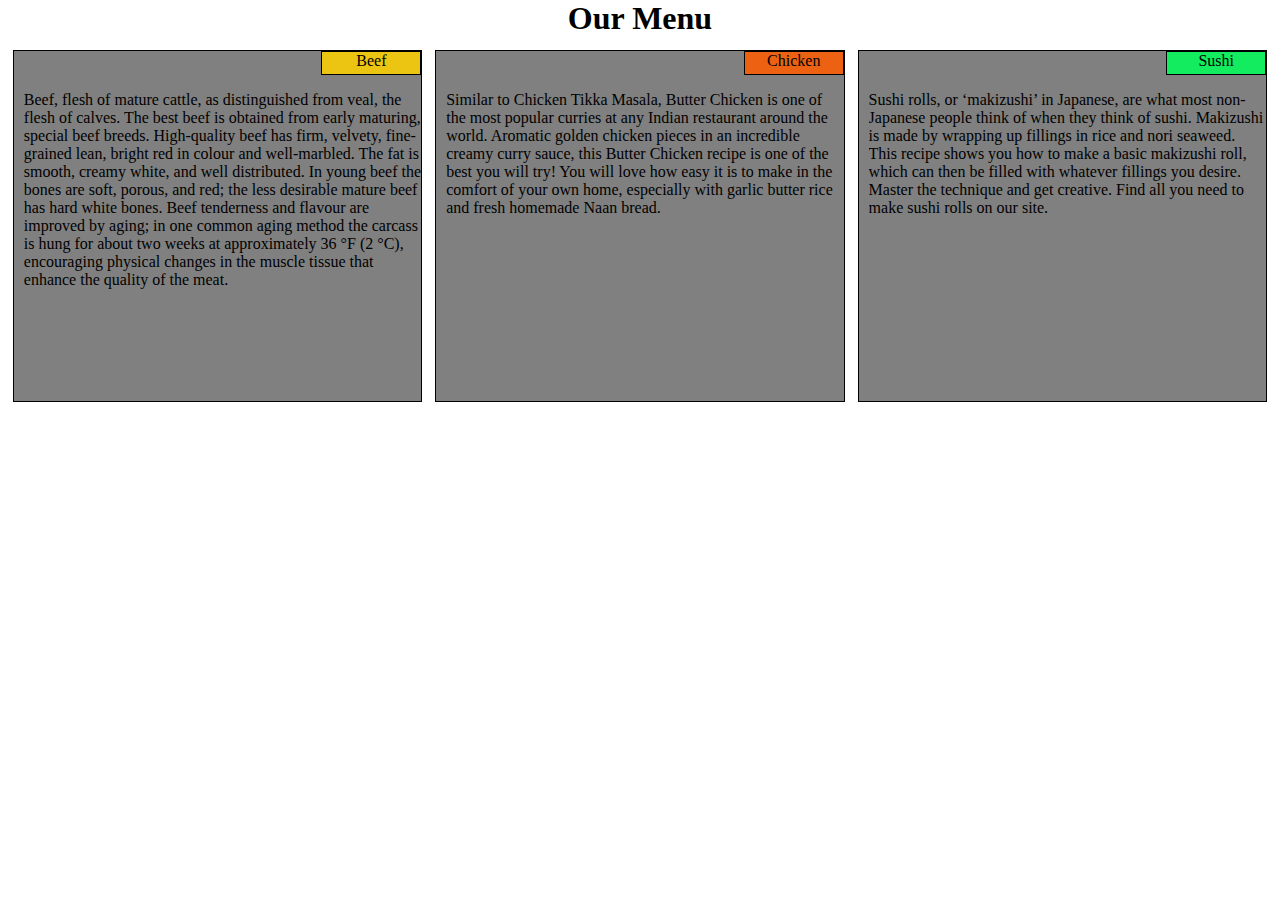
<file: mod2_solution/index.html>
<!DOCTYPE html>
<html>
<link rel="stylesheet" href="css/style.css">
<head>
	<meta charset="utf-8">
	<meta name="viewport" content="width=device-width, initial-scale=1">
	<title>Assignment solution for module 2</title>
</head>
<body>
<h1>Our Menu</h1>

<div class="row">
	<div class="col-ld-4 col-md-6 col-sd-12"><div class="title1">Beef</div><p>Beef, flesh of mature cattle, as distinguished from veal, the flesh of calves. The best beef is obtained from early maturing, special beef breeds. High-quality beef has firm, velvety, fine-grained lean, bright red in colour and well-marbled. The fat is smooth, creamy white, and well distributed. In young beef the bones are soft, porous, and red; the less desirable mature beef has hard white bones. Beef tenderness and flavour are improved by aging; in one common aging method the carcass is hung for about two weeks at approximately 36 °F (2 °C), encouraging physical changes in the muscle tissue that enhance the quality of the meat.</p></div>
	<div class="col-ld-4 col-md-6 col-sd-12"><div class="title2">Chicken</div><p>Similar to Chicken Tikka Masala, Butter Chicken is one of the most popular curries at any Indian restaurant around the world. Aromatic golden chicken pieces in an incredible creamy curry sauce, this Butter Chicken recipe is one of the best you will try! You will love how easy it is to make in the comfort of your own home, especially with garlic butter rice and fresh homemade Naan bread.</p></div>
	<div class="col-ld-4 col-md-12 col-sd-12"><div class="title3">Sushi</div><p>Sushi rolls, or ‘makizushi’ in Japanese, are what most non-Japanese people think of when they think of sushi. Makizushi is made by wrapping up fillings in rice and nori seaweed. This recipe shows you how to make a basic makizushi roll, which can then be filled with whatever fillings you desire. Master the technique and get creative. Find all you need to make sushi rolls on our site.</p></div>
</div>
</body>
</html>
</file>
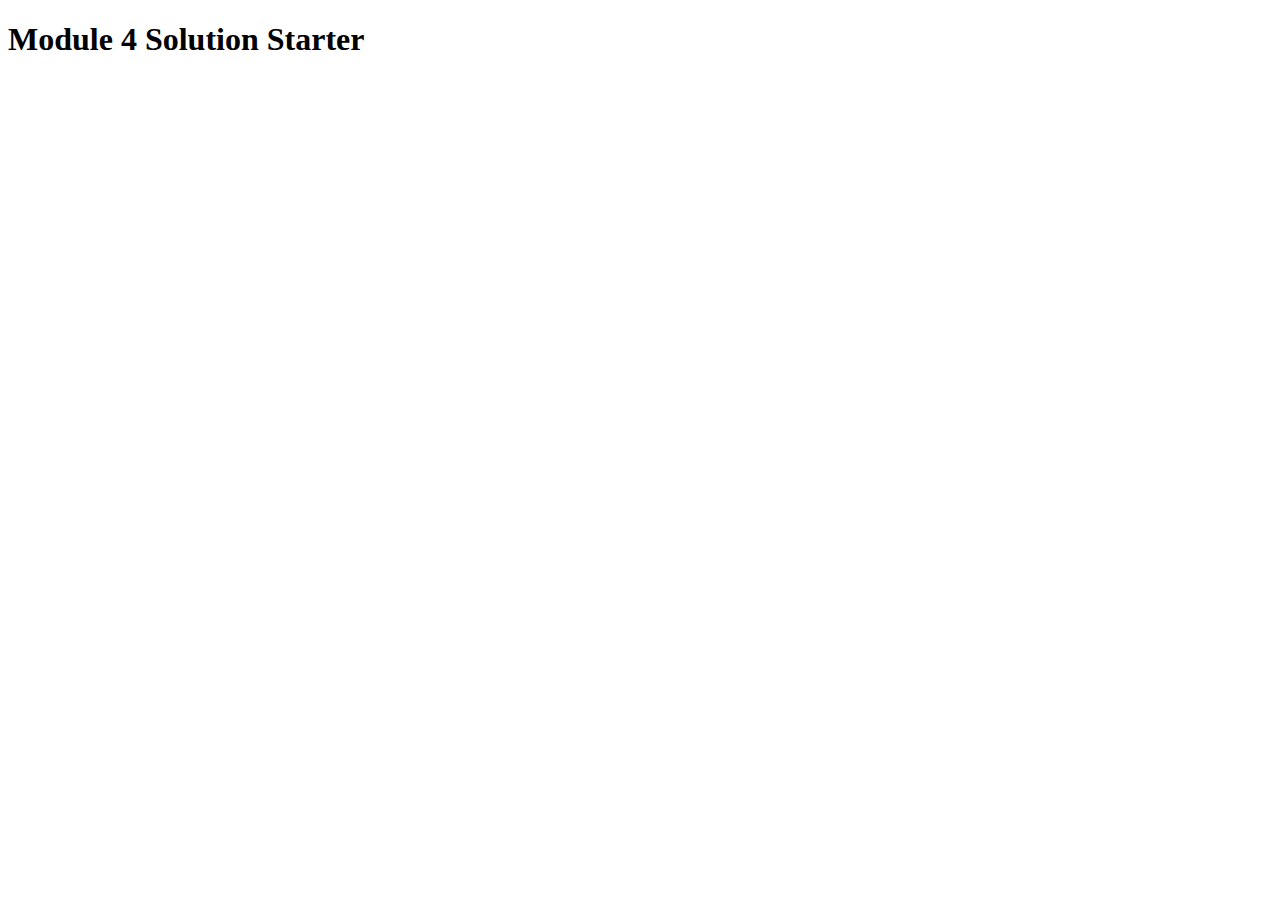
<file: mod4_solution/index.html>
<!DOCTYPE html>
<html>
<head>
  <meta charset="utf-8">
  <title>Module 4 Solution Starter</title>
  <script>
    var names = []; // DO NOT REMOVE
  </script>
  <script src="SpeakHello.js"></script>
  <script src="SpeakGoodBye.js"></script>
  <script src="script.js"></script>
</head>
<body>
  <h1>Module 4 Solution Starter</h1>
</body>
</html>
</file>
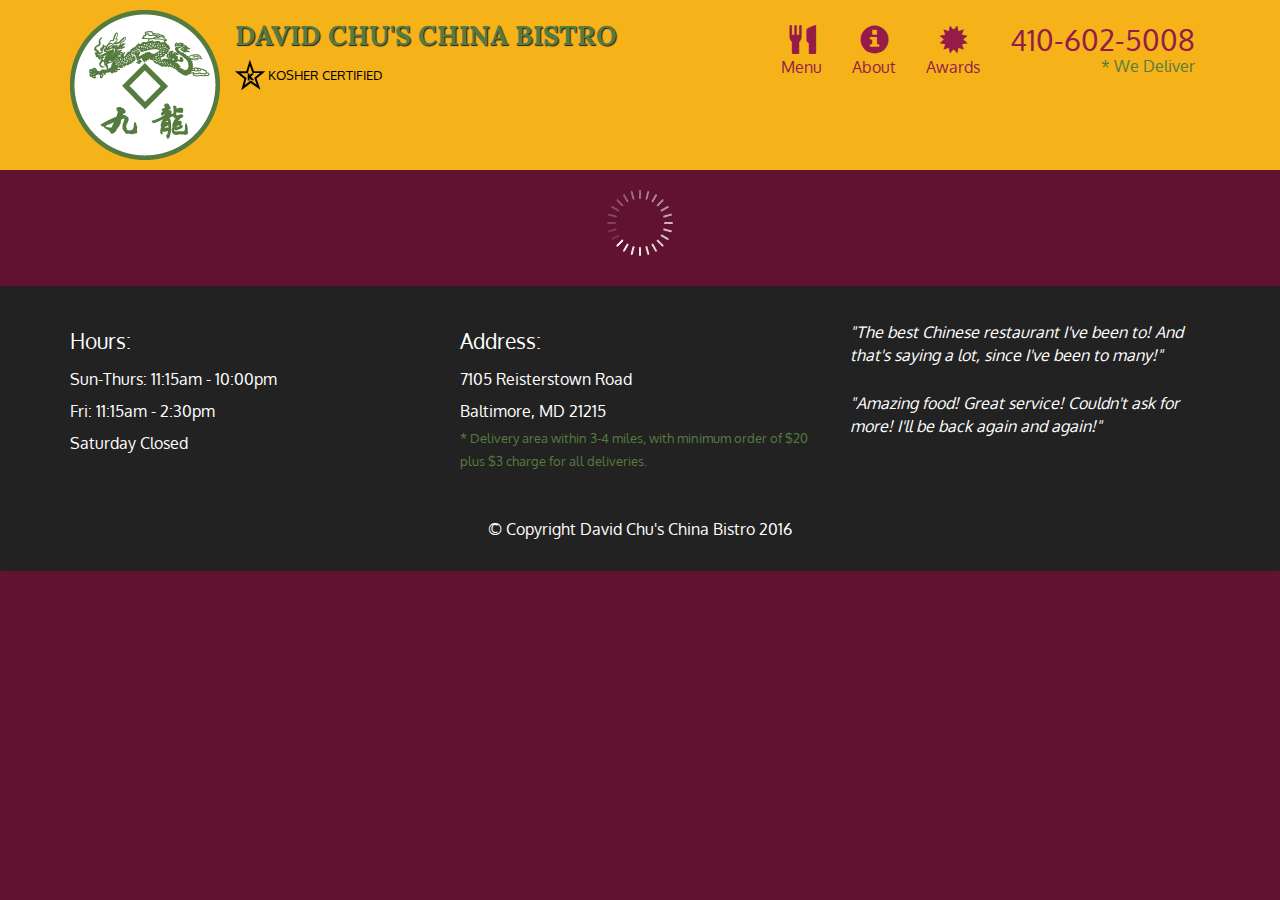
<file: mod5_solution/index.html>
<!doctype html>
<html>
  <head>
    <meta charset="utf-8">
    <meta http-equiv="X-UA-Compatible" content="IE=edge">
    <meta name="viewport" content="width=device-width, initial-scale=1">
    <title>David Chu's China Bistro</title>
    <link rel="stylesheet" href="css/bootstrap.min.css">
    <link rel="stylesheet" href="css/styles.css">
    <link href='https://fonts.googleapis.com/css?family=Oxygen:400,300,700' rel='stylesheet' type='text/css'>
    <link href='https://fonts.googleapis.com/css?family=Lora' rel='stylesheet' type='text/css'>
  </head>
<body>
  <header>
    <nav id="header-nav" class="navbar navbar-default">
      <div class="container">
        <div class="navbar-header">
          <a href="index.html" class="pull-left visible-md visible-lg">
            <div id="logo-img" alt="Logo image"></div>
          </a>

          <div class="navbar-brand">
            <a href="index.html"><h1>David Chu's China Bistro</h1></a>
            <p>
              <img src="images/star-k-logo.png" alt="Kosher certification">
              <span>Kosher Certified</span>
            </p>
          </div>

          <button id="navbarToggle" type="button" class="navbar-toggle collapsed" data-toggle="collapse" data-target="#collapsable-nav" aria-expanded="false">
            <span class="sr-only">Toggle navigation</span>
            <span class="icon-bar"></span>
            <span class="icon-bar"></span>
            <span class="icon-bar"></span>
          </button>
        </div>
        
        <div id="collapsable-nav" class="collapse navbar-collapse">
           <ul id="nav-list" class="nav navbar-nav navbar-right">
            <li id="navHomeButton" class="visible-xs active">
              <a href="index.html">
                <span class="glyphicon glyphicon-home"></span> Home</a>
            </li>
            <li id="navMenuButton">
              <a href="#" onclick="$dc.loadMenuCategories();">
                <span class="glyphicon glyphicon-cutlery"></span><br class="hidden-xs"> Menu</a>
            </li>
            <li>
              <a href="#">
                <span class="glyphicon glyphicon-info-sign"></span><br class="hidden-xs"> About</a>
            </li>
            <li>
              <a href="#">
                <span class="glyphicon glyphicon-certificate"></span><br class="hidden-xs"> Awards</a>
            </li>
            <li id="phone" class="hidden-xs">
              <a href="tel:410-602-5008">
                <span>410-602-5008</span></a><div>* We Deliver</div>
            </li>
          </ul><!-- #nav-list -->
        </div><!-- .collapse .navbar-collapse -->
      </div><!-- .container -->
    </nav><!-- #header-nav -->
  </header>

  <div id="call-btn" class="visible-xs">
    <a class="btn" href="tel:410-602-5008">
    <span class="glyphicon glyphicon-earphone"></span>
    410-602-5008
    </a>
  </div>
  <div id="xs-deliver" class="text-center visible-xs">* We Deliver</div>

  <div id="main-content" class="container"></div>

  <footer class="panel-footer">
    <div class="container">
      <div class="row">
        <section id="hours" class="col-sm-4">
          <span>Hours:</span><br>
          Sun-Thurs: 11:15am - 10:00pm<br>
          Fri: 11:15am - 2:30pm<br>
          Saturday Closed
          <hr class="visible-xs">
        </section>
        <section id="address" class="col-sm-4">
          <span>Address:</span><br>
          7105 Reisterstown Road<br>
          Baltimore, MD 21215
          <p>* Delivery area within 3-4 miles, with minimum order of $20 plus $3 charge for all deliveries.</p>
          <hr class="visible-xs">
        </section>
        <section id="testimonials" class="col-sm-4">
          <p>"The best Chinese restaurant I've been to! And that's saying a lot, since I've been to many!"</p>
          <p>"Amazing food! Great service! Couldn't ask for more! I'll be back again and again!"</p>
        </section>
      </div>
      <div class="text-center">&copy; Copyright David Chu's China Bistro 2016</div>
    </div>
  </footer>

  <!-- jQuery (Bootstrap JS plugins depend on it) -->
  <script src="js/jquery-2.1.4.min.js"></script>
  <script src="js/bootstrap.min.js"></script>
  <script src="js/ajax-utils.js"></script>
  <script src="js/script.js"></script>
</body>
</html>
</file>
<file: mod2_solution/css/style.css>
* {
	box-sizing: border-box;
	margin: 0;
	padding: 0;
	overflow: auto;
}

.row {
	width: 100%;
}


/*Large devices*/

@media ( min-width: 992px) {
	.col-ld-1, .col-ld-2, .col-ld-3, .col-ld-4, .col-ld-5, .col-ld-6, .col-ld-7, .col-ld-8, .col-ld-9, .col-ld-10, .col-ld-11, .col-ld-12 {
		float: left;
		border: 1px solid black;
		position: relative;
		background-color: gray;
		margin-left: 1%;
		margin-top: 1%;
		padding-right: 10px;
	}
	}
	.col-ld-4 {
		width: 32%;
	
}

/*Medium devices*/
@media (min-width:  768px) and (max-width:  991px) {
	.col-md-1, .col-md-2, .col-md-3, .col-md-4, .col-md-5, .col-md-6, .col-md-7, .col-md-8, .col-md-9, .col-md-10, .col-md-11, .col-md-12 {
		float: left;
		border: 1px solid black;
		position: relative;
		background-color: gray;
		margin-left: 1%;
		margin-top: 1.5%;
		padding-right: 10px;
	}
	.col-md-6 {
		width: 48.5%;
	}
	.col-md-12 {
		width: 98%;
	}
}

/*Small devices*/
@media (max-width:  767px) {
	.col-sd-1, .col-sd-2, .col-sd-3, .col-sd-4, .col-sd-5, .col-sd-6, .col-sd-7, .col-sd-8, .col-sd-9, .col-sd-10, .col-sd-11, .col-sd-12 {
		float: left;
		border: 1px solid black;
		position: relative;
		background-color: gray;
		margin: 1%;
		margin-top: 1%;
		padding-right: 10px;
	}
	
	.col-sd-12 {
		width: 98%;
	}
}

p {
	width: 100%;
	height: 300px;
	margin-right: 10px;
	margin-left: 10px;
	margin-top: 40px;
	margin-bottom: 10px;
	color: black;
	bottom: 10px;
}

h1 {
	color: black;
	text-align: center;
}


.title1 {
	text-align: center;
	border: 1px solid black;
	background-color: #ECC512;
	position: absolute;
	right: 0px;
	width: 100px;
	height: 7%;
	
}

.title2 {
	text-align: center;
	border: 1px solid black;
	background-color: #EC6212;
	position: absolute;
	right: 0px;
	width: 100px;
	height: 7%;
	
}

.title3 {
	text-align: center;
	border: 1px solid black;
	background-color: #12EC5E;
	position: absolute;
	right: 0px;
	width: 100px;
	height: 7%;
	
}
</file>
<file: mod5_solution/css/styles.css>
body {
  font-size: 16px;
  color: #fff;
  background-color: #61122f;
  font-family: 'Oxygen', sans-serif;
}

/** HEADER **/
#header-nav {
  background-color: #f6b319;
  border-radius: 0;
  border: 0;
}

#logo-img {
  background: url('../images/restaurant-logo_large.png') no-repeat;
  width: 150px;
  height: 150px;
  margin: 10px 15px 10px 0;
}

.navbar-brand {
  padding-top: 25px;
}
.navbar-brand h1 { /* Restaurant name */
  font-family: 'Lora', serif;
  color: #557c3e;
  font-size: 1.5em;
  text-transform: uppercase;
  font-weight: bold;
  text-shadow: 1px 1px 1px #222;
  margin-top: 0;
  margin-bottom: 0;
  line-height: .75;
}
.navbar-brand a:hover, .navbar-brand a:focus {
  text-decoration: none;
}
.navbar-brand p { /* Kosher cert */
  color: #000;
  text-transform: uppercase;
  font-size: .7em;
  margin-top: 15px;
}
.navbar-brand p span { /* Star-K */
  vertical-align: middle;
}

#nav-list {
  margin-top: 10px;
}
#nav-list a {
  color: #951C49;
  text-align: center;
}
#nav-list a:hover {
  background: #E7E7E7;
}
#nav-list a span {
  font-size: 1.8em;
}

#phone {
  margin-top: 5px;
}
#phone a { /* Phone number */
  text-align: right;
  padding-bottom: 0;
}
#phone div { /* We Deliver */
  color: #557c3e;
  text-align: right;
  padding-right: 15px;
}

.navbar-header button.navbar-toggle, .navbar-header .icon-bar {
  border: 1px solid #61122f;
}
.navbar-header button.navbar-toggle {
  clear: both;
  margin-top: -30px;
}
/* END HEADER */

/* FOOTER */
.panel-footer {
  margin-top: 30px;
  padding-top: 35px;
  padding-bottom: 30px;
  background-color: #222;
  border-top: 0;
}
.panel-footer div.row {
  margin-bottom: 35px;
}
#hours, #address {
  line-height: 2;
}
#hours > span, #address > span {
  font-size: 1.3em;
}
#address p {
  color: #557c3e;
  font-size: .8em;
  line-height: 1.8;
}
#testimonials {
  font-style: italic;
}
#testimonials p:nth-child(2) {
  margin-top: 25px;
}
/* END FOOTER */



/* HOME PAGE */
.container .jumbotron {
  box-shadow: 0 0 50px #3F0C1F;
  border: 2px solid #3F0C1F;
}

#menu-tile, #specials-tile, #map-tile {
  height: 250px;
  width: 100%;
  margin-bottom: 15px;
  position: relative;
  border: 2px solid #3F0C1F;
  overflow: hidden;
}
#menu-tile:hover, #specials-tile:hover, #map-tile:hover {
  box-shadow: 0 1px 5px 1px #cccccc;
}
#menu-tile {
  background: url('../images/menu-tile.jpg') no-repeat;
  background-position: center;
}
#specials-tile {
  background: url('../images/specials-tile.jpg') no-repeat;
  background-position: center;
}
#menu-tile span, #specials-tile span, #map-tile span {
  position: absolute;
  bottom: 0;
  right: 0;
  width: 100%;
  text-align: center;
  font-size: 1.6em;
  text-transform: uppercase;
  background-color: #000;
  color: #fff;
  opacity: .8;
}
/* END HOME PAGE */

/* MENU CATEGORIES PAGE */
.category-tile { 
  position: relative;
  border: 2px solid #3F0C1F;
  overflow: hidden;
  width: 200px;
  height: 200px;
  margin: 0 auto 15px;
}
.category-tile span {
  position: absolute;
  bottom: 0;
  right: 0;
  width: 100%;
  text-align: center;
  font-size: 1.2em;
  text-transform: uppercase;
  background-color: #000;
  color: #fff;
  opacity: .8;
}
.category-tile:hover {
  box-shadow: 0 1px 5px 1px #cccccc;
}

#menu-categories-title + div {
  margin-bottom: 50px;
}
/* END MENU CATEGORIES PAGE */

/* SINGLE CATEGORY PAGE */
.menu-item-tile {
  margin-bottom: 25px;
}
.menu-item-tile hr {
  width: 80%;
}
.menu-item-tile .menu-item-price {
  font-size: 1.1em;
  text-align: right;
  margin-top: -15px;
  margin-right: -15px;
}
.menu-item-tile .menu-item-price span {
  font-size: .6em;
}
.menu-item-photo {
  position: relative;
  border: 2px solid #3F0C1F; 
  overflow: hidden;
  padding: 0;
  margin-right: -15px;
  margin-left: auto;
  margin-bottom: 20px;
  max-width: 250px;
}
.menu-item-photo div {
  position: absolute;
  bottom: 0;
  right: 0;
  width: 80px;
  background-color: #557c3e;
  text-align: center;
}
.menu-item-description {
  padding-right: 30px;
}
h3.menu-item-title {
  margin: 0 0 10px;
}
.menu-item-details {
  font-size: .9em;
  font-style: italic;
}
/* END SINGLE CATEGORY PAGE */


/********** Large devices only **********/
@media (min-width: 1200px) {
  .container .jumbotron {
    background: url('../images/jumbotron_1200.jpg') no-repeat;
    height: 675px;
  }
}

/********** Medium devices only **********/
@media (min-width: 992px) and (max-width: 1199px) {
  /* Header */
  #logo-img {
    background: url('../images/restaurant-logo_medium.png') no-repeat;
    width: 100px;
    height: 100px;
    margin: 5px 5px 5px 0;
  }
  /* End Header */

  /* Home Page */
  .container .jumbotron {
    background: url('../images/jumbotron_992.jpg') no-repeat;
    height: 558px;
  }
  /* End Home Page */
}

/********** Small devices only **********/
@media (min-width: 768px) and (max-width: 991px) {
  /* Home Page */
  .container .jumbotron {
    background: url('../images/jumbotron_768.jpg') no-repeat;
    height: 432px;
  }
  /* End Home Page */
}

/********** Extra small devices only **********/
@media (max-width: 767px) {
  /* Header */
  .navbar-brand {
    padding-top: 10px;
    height: 80px;
  }
  .navbar-brand h1 { /* Restaurant name */
    padding-top: 10px;
    font-size: 5vw; /* 1vw = 1% of viewport width */
  }
  .navbar-brand p { /* Kosher cert */
    font-size: .6em;
    margin-top: 12px;
  }
  .navbar-brand p img { /* Star-K */
    height: 20px;
  }

  #collapsable-nav a { /* Collapsed nav menu text */
    font-size: 1.2em;
  }
  #collapsable-nav a span { /* Collapsed nav menu glyph */
    font-size: 1em;
    margin-right: 5px;
  }

  #call-btn > a {
    font-size: 1.5em;
    display: block;
    margin: 0 20px;
    padding: 10px;
    border: 2px solid #fff;
    background-color: #f6b319;
    color: #951c49;
  }
  #xs-deliver {
    margin-top: 5px;
    font-size: .7em;
    letter-spacing: .1em;
    text-transform: uppercase;
  }
  /* End Header */

  /* Footer */
  .panel-footer section {
    margin-bottom: 30px;
    text-align: center;
  }
  .panel-footer section:nth-child(3) {
    margin-bottom: 0; /* margin already exists on the whole row */
  }
  .panel-footer section hr {
    width: 50%;
  }
  /* End Footer */

  /* Home Page */
  .container .jumbotron {
    margin-top: 30px;
    padding: 0;
  }
  #menu-tile, #specials-tile {
    width: 360px;
    margin: 0 auto 15px;
  }

  .menu-item-photo {
    margin-right: auto;
  }
  .menu-item-tile .menu-item-price {
    text-align: center;
  }
  .menu-item-description {
    text-align: center;;
  }
}


/********** Super extra small devices Only :-) (e.g., iPhone 4) **********/
@media (max-width: 479px) {
  /* Header */
  .navbar-brand h1 { /* Restaurant name */
    padding-top: 5px;
    font-size: 6vw;
  }
  /* End Header */
  
  /* Home page */
  #menu-tile, #specials-tile {
    width: 280px;
    margin: 0 auto 15px;
  }

  .col-xxs-12 {
    position: relative;
    min-height: 1px;
    padding-right: 15px;
    padding-left: 15px;
    float: left;
    width: 100%;
  }
}
</file>
